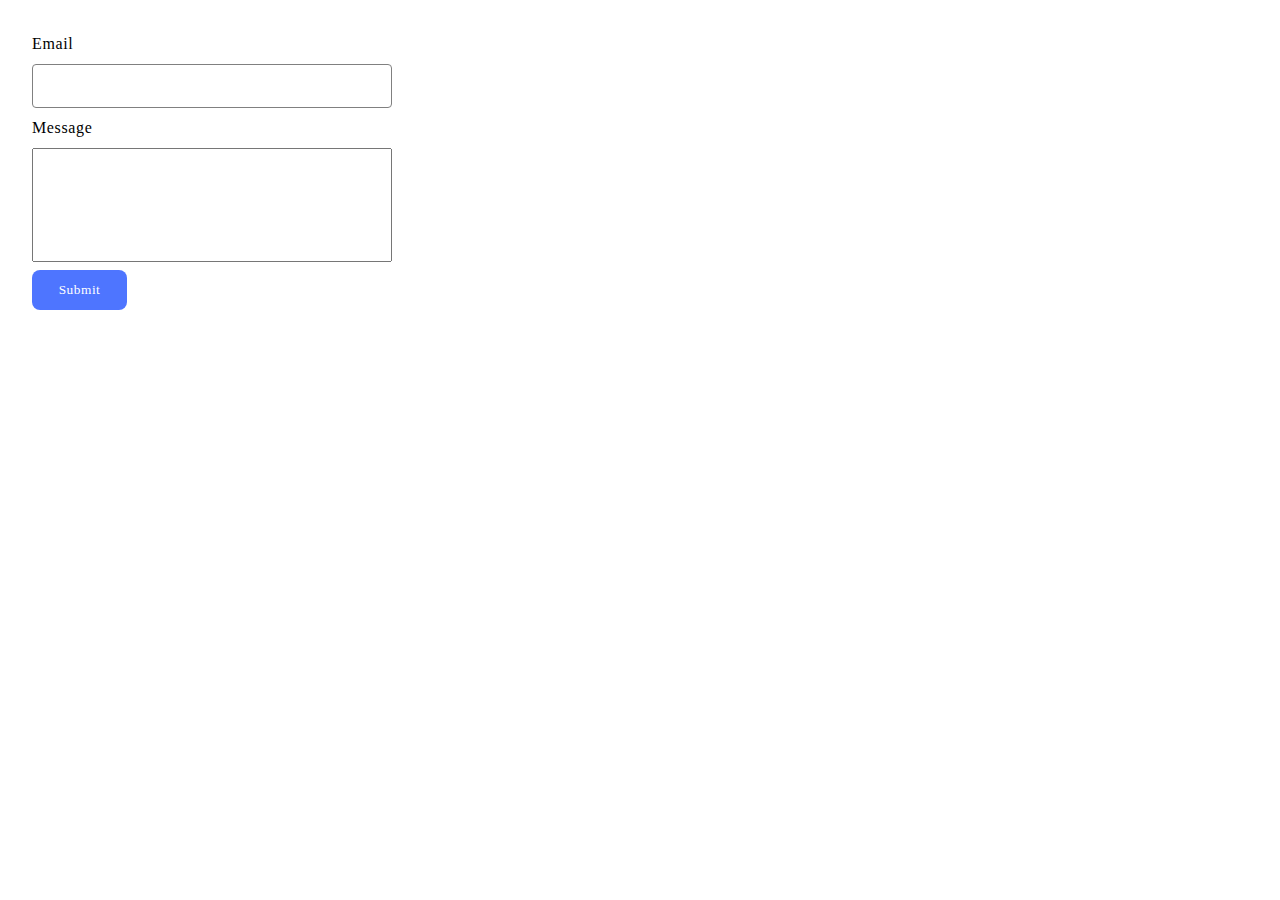
<file: src/2-form.html>
<!DOCTYPE html>
<html lang="en">
  <head>
    <meta charset="UTF-8" />
    <meta name="viewport" content="width=device-width, initial-scale=1.0" />
    <link rel="stylesheet" href="./css/form.css" />
    <title>Document</title>
  </head>
  <body>
    <form class="feedback-form" autocomplete="off">
      <label for="email"> Email </label>
      <input type="email" name="email" id="email" autofocus />

      <label for="message"> Message</label>
      <textarea name="message" id="message" rows="8"></textarea>

      <button type="submit">Submit</button>
    </form>
    <script type="module" src="./js/2-form.js"></script>
  </body>
</html>
</file>
<file: src/css/form.css>
.body {
  color: #2e2f42;
}

.feedback-form {
  display: flex;
  flex-direction: column;
  width: 408px;
  padding: 24px;
  gap: 8px;
}

label {
  font-family: Montserrat;
  font-weight: 400;
  line-height: 1.5;
  letter-spacing: 0.04em;
}

input {
  max-width: 340px;
  height: 40px;
  border: 1px solid #808080;
  border-radius: 4px;
  padding-left: 16px;

  font-family: Montserrat;
  font-weight: 400;
  line-height: 1.5;
  letter-spacing: 0.04em;
}

input:focus,
textarea:focus {
  outline: none;
}

textarea {
  padding: 16px;
  max-width: 326px;
  height: 80px;
  resize: none;
}

button {
  width: 95px;
  height: 40px;
  padding: 8px 16px;

  border: none;
  border-radius: 8px;

  font-family: Montserrat;
  font-weight: 500;
  line-height: 1.5;
  letter-spacing: 0.04em;

  background: #4e75ff;
  color: #fff;

  transition: background 250ms ease-in-out;
}

button:hover {
  background: #6c8cff;
}
</file>
